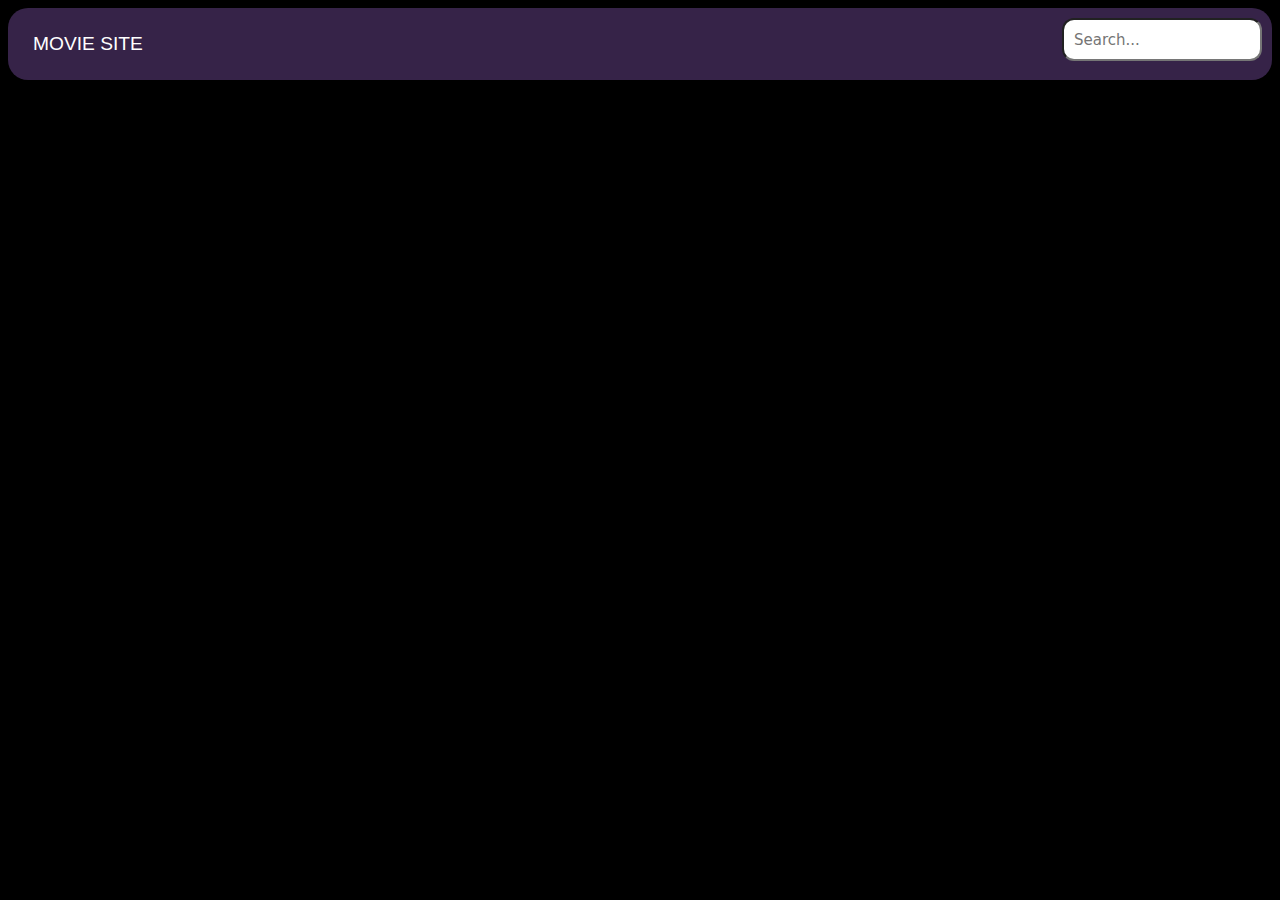
<file: Movie/index.html>
<!DOCTYPE html>
<html lang="en">
<head>
    <meta charset="UTF-8">
    <meta http-equiv="X-UA-Compatible" content="IE=edge">
    <meta name="viewport" content="width=device-width, initial-scale=1.0">
    <title>Movie App</title>
    <link rel="stylesheet" href="style.css">
</head>
<body>
    <div class="topnav">
        <a class="active"href="#">Movie Site</a>
        <div class="search-container">
            <form role="search" id="form">
                <input type="search" id="query" name="q" placeholder="Search...">
            </form>
        </div>
    </div>

    <div style="padding-left: 50px;">

<section id="section"></section>
</body>
<script src="script.js"></script>
</html>
</file>
<file: Movie/style.css>
*{
    box-sizing: border-box;
}

body{
    background-color: black;
    font-family: sans-serif;
}

h3{
    color: white;
}

.topnav{
    overflow: hidden;
    background-color: rgb(54, 35, 72);
    padding: 10px;
    border-radius: 20px;
}

.topnav a{
    float: left;
    display: block;
    color: white;
    text-align: center;
    padding: 15px 15px;
    text-decoration: none;
    font-size: 1.2rem;
    text-transform: uppercase;
}

.topnav .search-container{
    float: right;
}

input{
    background-color: white;
    width: 200px;
    height: 43px;
    border-radius: 12px;
    display: flex;
    align-items: center;
    padding: 10px 10px 10px 10px;
    font: 15px system-ui;
}

.thumbnail{
    float: center;
    height: 350px;
    width: 230px;
    border-radius: 20px;
    margin-top: 20px;
}

.column{
    float: left;
    width: 20%;
    padding: 10px 10px;
}

.card{
    border-radius: 20px;
    padding: 15px;
    text-align: center;
    background-color: rgb(78, 47, 78);
}
.topnav{
    margin-top: 0px;
}
</file>
